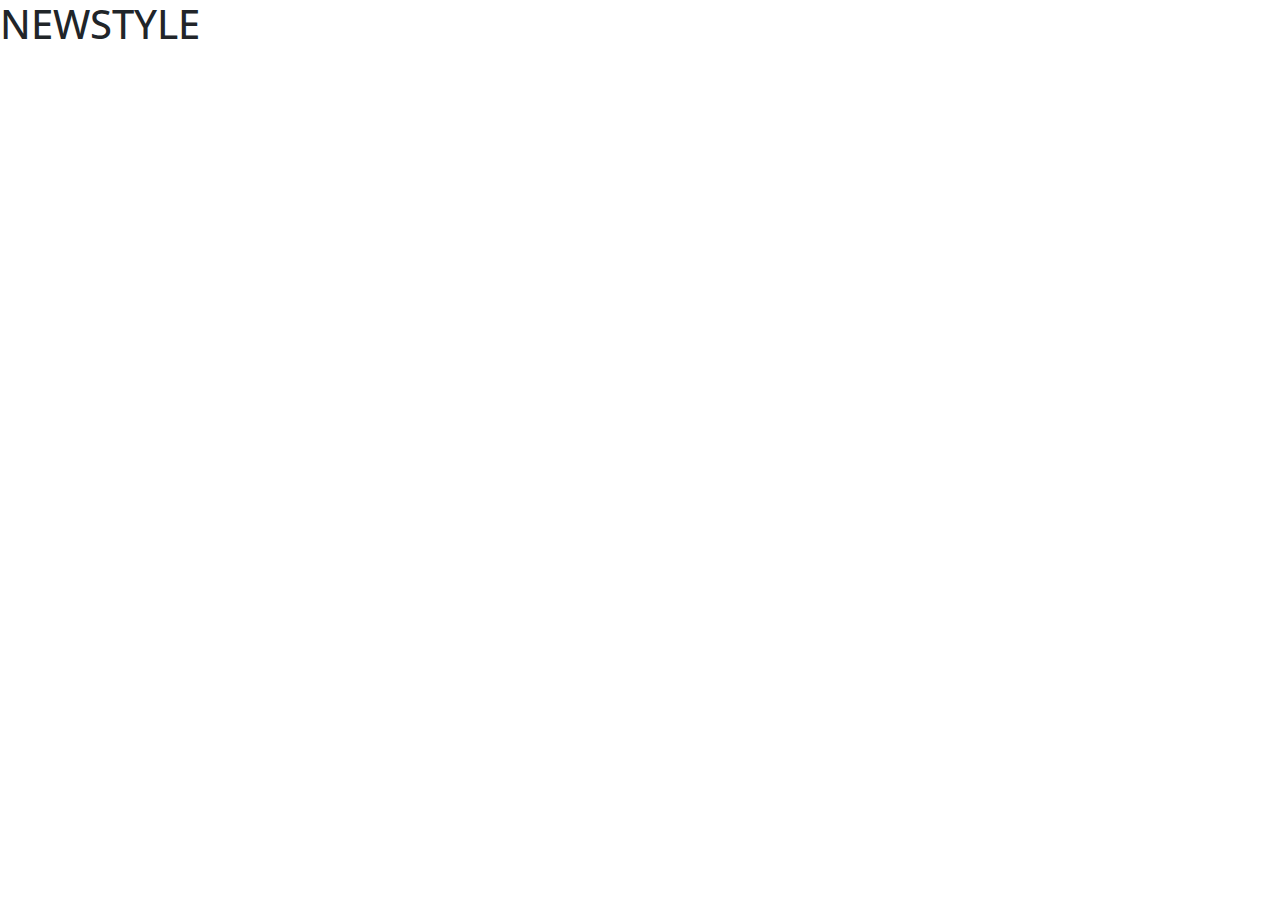
<file: theme/back-end/index.html>
<!DOCTYPE html>
<html lang="en">

<head>
	<meta charset="UTF-8">
	<meta name="viewport" content="width=device-width, initial-scale=1.0">
	<link rel="preconnect" href="https://fonts.googleapis.com">
	<link rel="preconnect" href="https://fonts.gstatic.com" crossorigin>
	<link
		href="https://fonts.googleapis.com/css2?family=Open+Sans:ital,wght@0,300;0,400;0,500;0,600;0,800;1,400;1,600;1,800&display=swap"
		rel="stylesheet">
	<link rel="stylesheet" href="../public/fontawesome/css/all.css">
	<link rel="stylesheet" href="../public/css/reset.css">
	<link rel="stylesheet" href="../public/css/style.css">
	<link href="../public/bootstrap/css/bootstrap.min.css" rel="stylesheet">
	<script src="../public/js/bootstrap.bundle.min.js"></script>
	<title>NEWSTYLE</title>
</head>

<body>
	<div id="wrapper">
        <div id="header">
            <h1>NEWSTYLE</h1>
            
         </div>    
         <div id="content">

         </div>
        <div id="footer"></div>
    </div>
	<script src="../public/js/popper.min.js"></script>
	<script src="../public/js/bootstrap.min.js"></script>
</body>

</html>
</file>
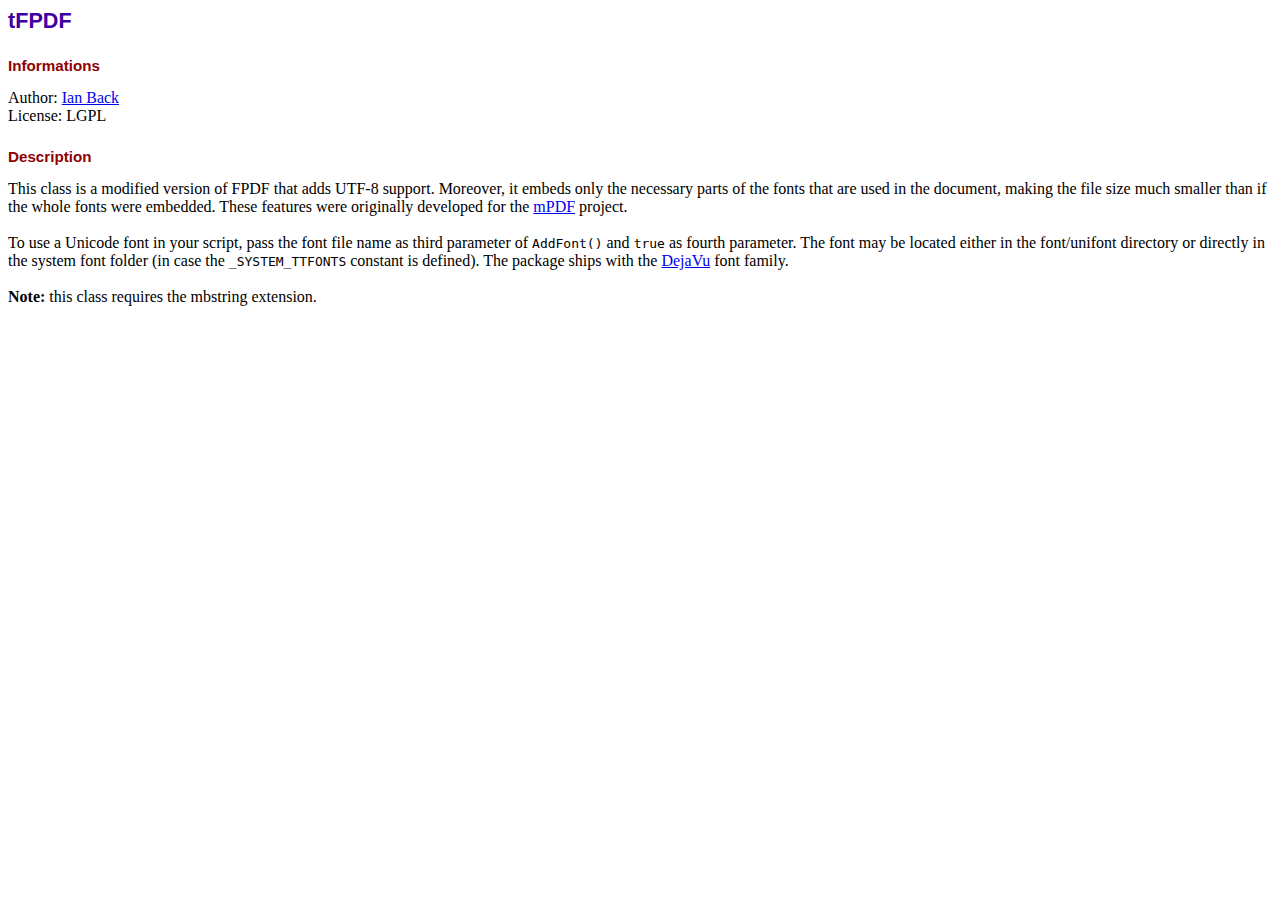
<file: admin/PDF/info.htm>
<!DOCTYPE html PUBLIC "-//W3C//DTD HTML 4.01 Transitional//EN">
<html>
<head>
<meta http-equiv="Content-Type" content="text/html; charset=UTF-8">
<title>tFPDF</title>
<style type="text/css">
body {font-family:"Times New Roman",serif}
h1 {font:bold 135% Arial,sans-serif; color:#4000A0; margin-bottom:0.9em}
h2 {font:bold 95% Arial,sans-serif; color:#900000; margin-top:1.5em; margin-bottom:1em}
</style>
</head>
<body>
<h1>tFPDF</h1>
<h2>Informations</h2>
Author: <a href="mailto:ian@bpm1.com?subject=tFPDF">Ian Back</a><br>
License: LGPL
<h2>Description</h2>
This class is a modified version of FPDF that adds UTF-8 support. Moreover, it embeds only
the necessary parts of the fonts that are used in the document, making the file size much
smaller than if the whole fonts were embedded. These features were originally developed
for the <a href="https://mpdf.github.io/" target="_blank">mPDF</a> project.<br>
<br>
To use a Unicode font in your script, pass the font file name as third parameter of
<code>AddFont()</code> and <code>true</code> as fourth parameter. The font may be located
either in the font/unifont directory or directly in the system font folder (in case the
<code>_SYSTEM_TTFONTS</code> constant is defined).
The package ships with the <a href="https://dejavu-fonts.github.io/" target="_blank">DejaVu</a>
font family.<br>
<br>
<strong>Note:</strong> this class requires the mbstring extension.
</body>
</html>
</file>
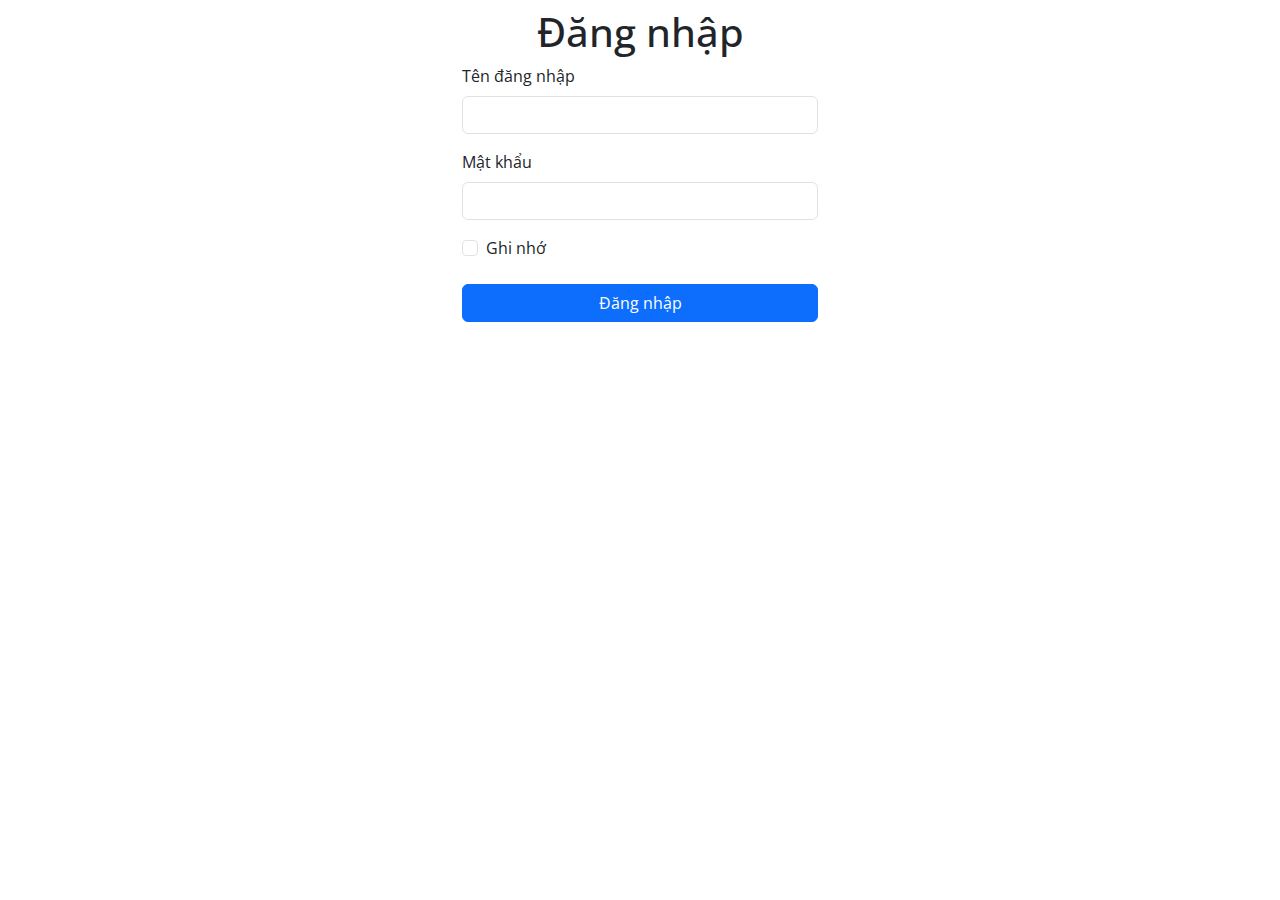
<file: theme/font-ent/login.html>
<!DOCTYPE html>
<html lang="en">

<head>
	<meta charset="UTF-8">
	<meta name="viewport" content="width=device-width, initial-scale=1.0">
	<link rel="preconnect" href="https://fonts.googleapis.com">
	<link rel="preconnect" href="https://fonts.gstatic.com" crossorigin>
	<link
		href="https://fonts.googleapis.com/css2?family=Open+Sans:ital,wght@0,300;0,400;0,500;0,600;0,800;1,400;1,600;1,800&display=swap"
		rel="stylesheet">
	<link rel="stylesheet" href="../public/fontawesome/css/all.css">
	<link rel="stylesheet" href="../public/css/reset.css">
	<link rel="stylesheet" href="../public/css/style.css">
	<link href="../public/bootstrap/css/bootstrap.min.css" rel="stylesheet">
	<script src="../public/js/bootstrap.bundle.min.js"></script>
	<title>NEWSTYLE</title>
</head>

<body>
    <div class="container">
        <div class="row">
            <div class="col-md-12 text-center mt-2">
                <h1>Đăng nhập</h1>
            </div>
        </div>
        <div class="row">
            <div class="col-md-4"></div>
            <div class="col-md-4">
                <form>
                    <div class="mb-3">
                        <label for="exampleInputEmail1" class="form-label">Tên đăng nhập</label>
                        <input type="text" class="form-control" >
                    </div>
                    <div class="mb-3">
                        <label for="exampleInputPassword1" class="form-label">Mật khẩu</label>
                        <input type="password" class="form-control" id="exampleInputPassword1">
                    </div>
                    <div class="mb-3 form-check">
                        <input type="checkbox" class="form-check-input" id="exampleCheck1">
                        <label class="form-check-label" for="exampleCheck1">Ghi nhớ</label>
                    </div>
                    <button type="submit" class="btn btn-primary w-100">Đăng nhập</button>
                </form>
            </div>
            <div class="col-md-4"></div>
        </div>
    </div>
	<script src="../public/js/popper.min.js"></script>
	<script src="../public/js/bootstrap.min.js"></script>
</body>

</html>
</file>
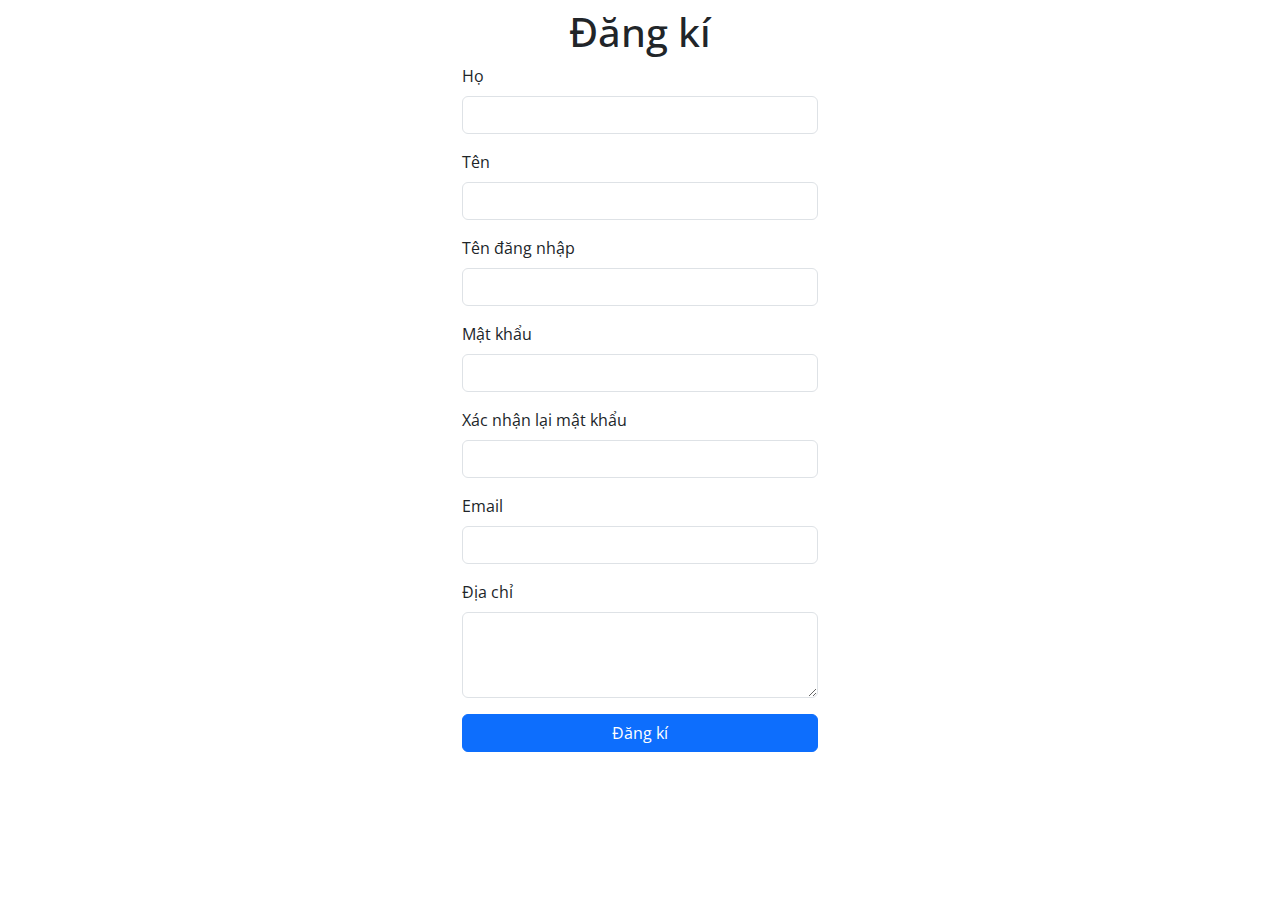
<file: theme/font-ent/register.html>
<!DOCTYPE html>
<html lang="en">

<head>
	<meta charset="UTF-8">
	<meta name="viewport" content="width=device-width, initial-scale=1.0">
	<link rel="preconnect" href="https://fonts.googleapis.com">
	<link rel="preconnect" href="https://fonts.gstatic.com" crossorigin>
	<link
		href="https://fonts.googleapis.com/css2?family=Open+Sans:ital,wght@0,300;0,400;0,500;0,600;0,800;1,400;1,600;1,800&display=swap"
		rel="stylesheet">
	<link rel="stylesheet" href="../public/fontawesome/css/all.css">
	<link rel="stylesheet" href="../public/css/reset.css">
	<link rel="stylesheet" href="../public/css/style.css">
	<link href="../public/bootstrap/css/bootstrap.min.css" rel="stylesheet">
	<script src="../public/js/bootstrap.bundle.min.js"></script>
	<title>NEWSTYLE</title>
</head>

<body>
    <div class="container">
        <div class="row">
            <div class="col-md-12 text-center mt-2">
                <h1>Đăng kí</h1>
            </div>
        </div>
        <div class="row">
            <div class="col-md-4"></div>
            <div class="col-md-4">
                <form>
                    <div class="mb-3">
                        <label for="exampleInputEmail1" class="form-label">Họ</label>
                        <input type="text" class="form-control" >
                    </div>
                    <div class="mb-3">
                        <label for="exampleInputEmail1" class="form-label">Tên</label>
                        <input type="text" class="form-control" >
                    </div>
                    <div class="mb-3">
                        <label for="exampleInputEmail1" class="form-label">Tên đăng nhập</label>
                        <input type="text" class="form-control" >
                    </div>
                    <div class="mb-3">
                        <label for="exampleInputPassword1" class="form-label">Mật khẩu</label>
                        <input type="password" class="form-control" id="exampleInputPassword1">
                    </div>
                    <div class="mb-3">
                        <label for="exampleInputPassword1" class="form-label">Xác nhận lại mật khẩu</label>
                        <input type="password" class="form-control" id="exampleInputPassword1">
                    </div>
                    <div class="mb-3">
                        <label for="exampleInputEmail1" class="form-label">Email</label>
                        <input type="text" class="form-control" >
                    </div>
                    <div class="mb-3">
                        <label for="exampleInputEmail1" class="form-label">Địa chỉ</label>
                        <textarea name="" class="form-control" id="" cols="30" rows="3"></textarea>
                    </div>
                    <button type="submit" class="btn btn-primary w-100">Đăng kí</button>
                </form>
            </div>
            <div class="col-md-4"></div>
        </div>
    </div>
	<script src="../public/js/popper.min.js"></script>
	<script src="../public/js/bootstrap.min.js"></script>
</body>

</html>
</file>
<file: theme/public/css/style.css>
*{
    font-family: 'Open Sans', sans-serif;
}
</file>
